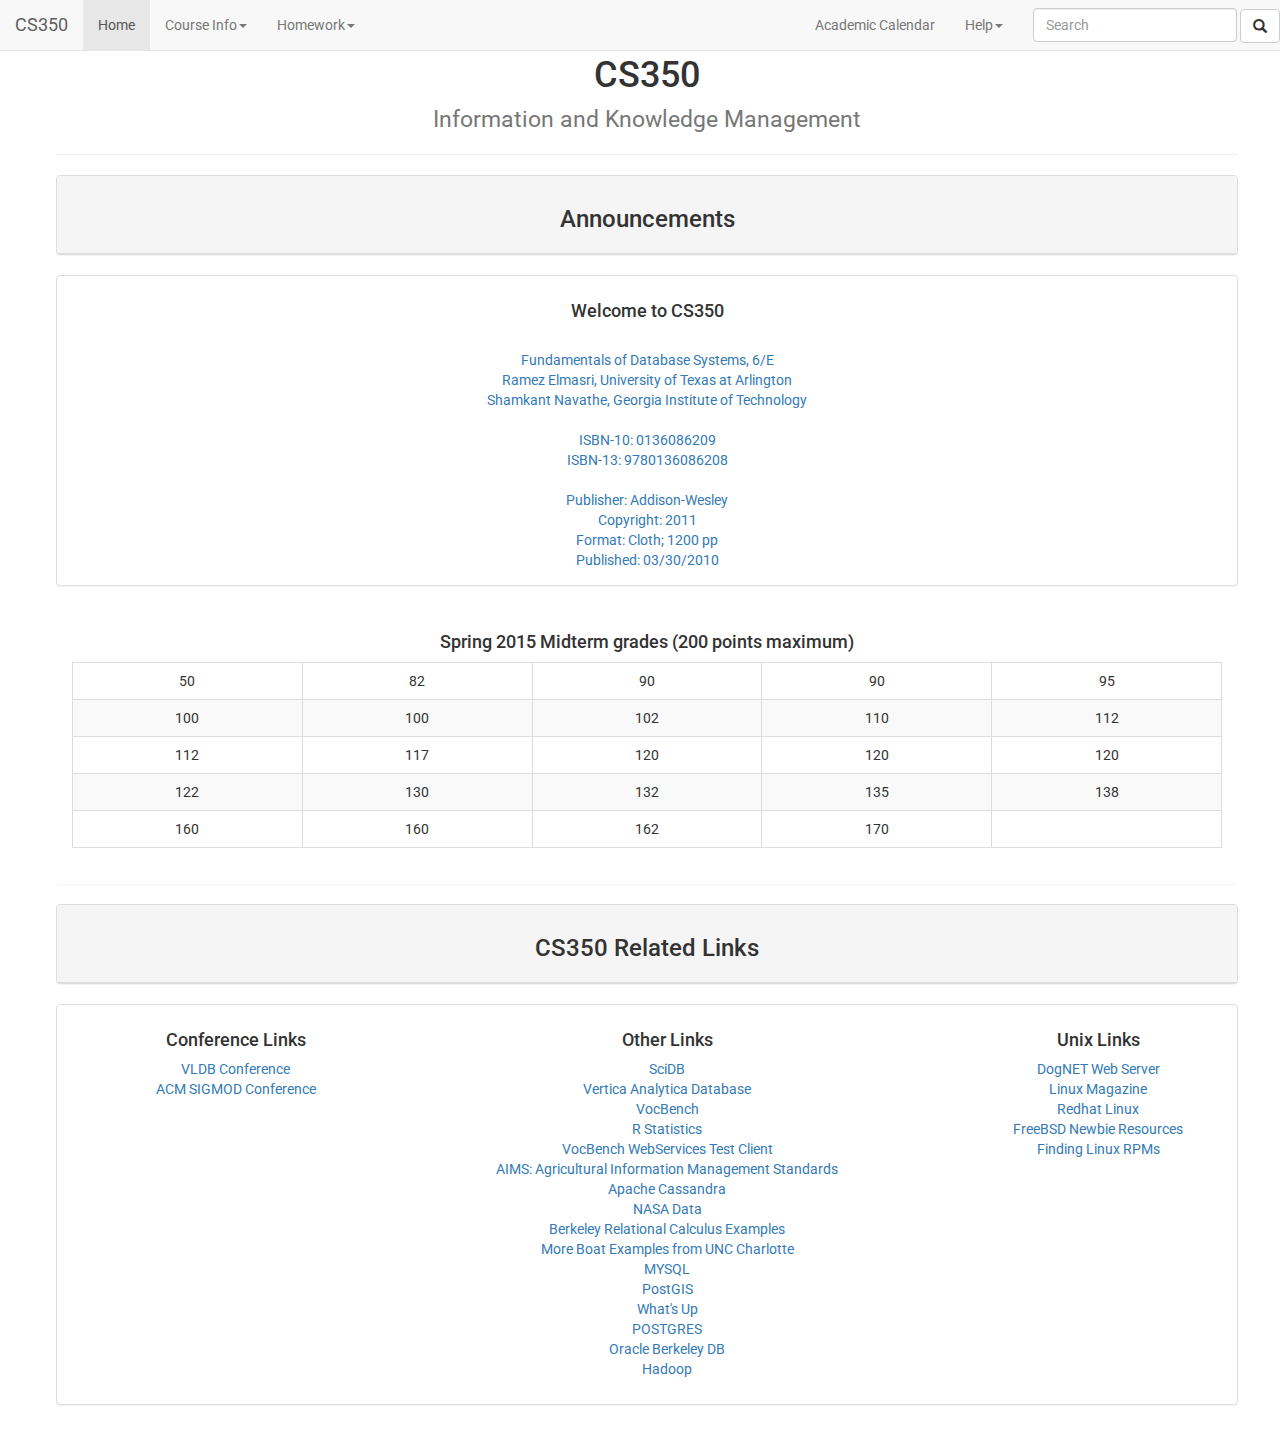
<file: Homework 4/index.html>
<!DOCTYPE html>
<html lang="en-US">
<head>
	<meta charset="utf-8">
	<meta http-equiv="X-UA-Compatible" content="IE=edge">
	<meta name="viewport" content="width=device-width, initial-scale=1">
	<title>CS350 Home Page</title>
	<script src="https://ajax.googleapis.com/ajax/libs/jquery/1.11.3/jquery.min.js"></script>
	<link rel="stylesheet" href="https://maxcdn.bootstrapcdn.com/bootstrap/3.3.5/css/bootstrap.min.css">
	<script src="https://maxcdn.bootstrapcdn.com/bootstrap/3.3.5/js/bootstrap.min.js"></script>
	<link href="style.css" rel="stylesheet" type="text/css">
	<link href='https://fonts.googleapis.com/css?family=Roboto' rel='stylesheet' type='text/css'>
</head>
<body>
	<header>
		<nav class="navbar navbar-default navbar-fixed-top">
			<div class="container-fluid">
				<div class="navbar-header">
				  	<button type="button" class="navbar-toggle collapsed" data-toggle="collapse" data-target="#navbar-collapse-1" aria-expanded="false">
        			<span class="sr-only">Toggle navigation</span>
        			<span class="icon-bar"></span>
        			<span class="icon-bar"></span>
        			<span class="icon-bar"></span>
      				</button>
      				<a class="navbar-brand" href="#">CS350</a>
    			</div>
    			<div class="collapse navbar-collapse" id="navbar-collapse-1">
     				<ul class="nav navbar-nav">
        				<li class="active">
        					<a href="http://web.cs.sunyit.edu/~eckertj/cs490web/hw4">Home<span class="sr-only">(current)</span></a>
        				</li>
        				<li class="dropdown">
          					<a href="#" class="dropdown-toggle" data-toggle="dropdown" role="button" aria-haspopup="true" aria-expanded="false">Course Info<span class="caret"></span></a>
         					<ul class="dropdown-menu">
            					<li>
            						<a href="http://www.cs.sunyit.edu/~scott/classes/CS350/outline.html">Syllabus</a>
            					</li>
            					<li>
            						<a href="http://web.cs.sunyit.edu/~Scott/classes/CS350/CatalogDescription.html">Catalog Description</a>
            					</li>
            					<li>
            						<a href="http://web.cs.sunyit.edu/~Scott/classes/CS350/agenda.html">Agenda</a>
            					</li>
            					<li>
            						<a href = "http://web.cs.sunyit.edu/~Scott/CS350/">Class Directory</a>
            					</li>
          					</ul>
        				</li>
        				<li class="dropdown">
          					<a href="#" class="dropdown-toggle" data-toggle="dropdown" role="button" aria-haspopup="true" aria-expanded="false">Homework<span class="caret"></span></a>
         					<ul class="dropdown-menu">
            					<li><a href="http://web.cs.sunyit.edu/~scott/classes/CS350/homework.html">Homework Assignments</a></li>
            					<li><a href="http://web.cs.sunyit.edu/~Scott/classes/CS350/projects.html">Project Examples</a></li>
            					<li><a href="http://web.cs.sunyit.edu/~Scott/classes/CS350/handin.html">Handing in Homework</a></li>
          					</ul>
        				</li>
      				</ul>
      				<ul class="nav navbar-nav navbar-right">
      					<form class="navbar-form navbar-right" role="search">
        					<div class="form-group">
          						<input type="text" class="form-control" placeholder="Search">
        					</div>
        					<button type="submit" class="btn btn-default glyphicon glyphicon-search"></button>
      					</form>
      					<li>
           					<a href="http://www.sunyit.edu/calendars_events/academic_calendars.inc">Academic Calendar</a>
           				</li>
        				<li class="dropdown">
          				<a href="#" class="dropdown-toggle" data-toggle="dropdown" role="button" aria-haspopup="true" aria-expanded="false">Help<span class="caret"></span></a>
          					<ul class="dropdown-menu">
            					<li>
            						<a href="http://www.cs.sunyit.edu/~scott/classes/CS350/help.html">Getting Help</a>
            					</li>
           						<li role="separator" class="divider"></li>
            					<li>
            						<a href="http://web.cs.sunyit.edu/~Scott/classes/CS350/copying.html">Unix Commands</a>
            					</li>
            					<li>
            						<a href="http://web.cs.sunyit.edu/~Scott/classes/CS350/settingKeys">Setting SSH Keys</a>
            					</li>
            					<li>
            						<a href="http://upc.lbl.gov/docs/user/sshagent.html">SSH Tutorial</a>
            					</li>
          					</ul>
        				</li>
      				</ul>
    			</div><!-- /.navbar-collapse -->
    		</div><!-- /.container-fluid -->
		</nav>
	</header>
	<main>
		<div class="page-header">
			<h1>CS350<br/><small>Information and Knowledge Management</small></h1>
		</div>
		<div class="panel panel-default">
			<div class="panel-heading">
				<h3>Announcements</h3>
			</div>
		</div>
		<div class="panel panel-default">
			<div class="panel-body">
				<h4>Welcome to CS350</h4><br/>
				<a href="http://www.pearsonhighered.com/educator/product/Fundamentals-of-Database-Systems/9780136086208.page">
				Fundamentals of Database Systems, 6/E<br/>
				Ramez Elmasri, University of Texas at Arlington<br/>
				Shamkant Navathe, Georgia Institute of Technology<br/>
				<br/>
				ISBN-10: 0136086209<br/>
				ISBN-13:  9780136086208<br/>
				<br/>
				Publisher:  Addison-Wesley<br/>
				Copyright:  2011<br/>
				Format:  Cloth; 1200 pp<br/>
				Published:  03/30/2010<br/>
				</a>
			</div>
		</div>
		<div class="panel panel-dafault">
			<div class="panel-body">
				<div class="table-responsive">
					<table class="table table-bordered table-striped">
						<tr>
							<h4>Spring 2015 Midterm grades (200 points maximum)</h4>
						</tr>
						<tr>
							<td>50</td>
							<td>82</td>
							<td>90</td>
							<td>90</td>
							<td>95</td>
						</tr>
						<tr>
							<td>100</td>
							<td>100</td>
							<td>102</td>
							<td>110</td>
							<td>112</td>
						</tr>
						<tr>
							<td>112</td>
							<td>117</td>
							<td>120</td>
							<td>120</td>
							<td>120</td>
						</tr>
						<tr>
							<td>122</td>
							<td>130</td>
							<td>132</td>
							<td>135</td>
							<td>138</td>
						</tr>
						<tr>
							<td>160</td>
							<td>160</td>
							<td>162</td>
							<td>170</td>
							<td>&nbsp;</td>
						</tr>
					</table>
				</div>
			</div>
		</div>
		<div class="panel panel-default">
			<div class="panel-heading">
				<h3>CS350 Related Links</h3>
			</div>
		</div>
		<div class="panel panel-default">
			<div class="panel-body">
				<div class="cs350-links conference-links col-md-3">
					<ul>
						<li>
							<h4>Conference Links</h4>
						</li>
						<li>
							<a href="http://www.vldb.org/2011">VLDB Conference</a>
						</li>
						<li>
							<a href="http://www.sigmod2011.org/index.shtml">ACM SIGMOD Conference</a>
						</li>
					</ul>
				</div>
				<div class="cs350-links other-links col-md-6">
					<ul>
						<li>
							<h4>Other Links</h4>
						</li>
						<li>
							<a href="http://en.wikipedia.org/wiki/SciDB">SciDB</a>
						</li>
						<li>
							<a href="http://en.wikipedia.org/wiki/Vertica">Vertica Analytica Database</a>
						</li>
						<li>
							<a href="http://202.73.13.50:55481/vocbench/">VocBench</a>
						</li>
						<li>
							<a href="http://cran.r-project.org/">R Statistics</a>
						</li>
						<li>
							<a href="http://code.google.com/p/agrovoc-cs-workbench/downloads/detail?name=ACSWWebserviceClient.war">VocBench WebServices Test Client</a>
						</li>
						<li>
							<a href="http://aims.fao.org/tools/agridupal">AIMS: Agricultural Information Management Standards</a>
						</li>
						<li>
							<a href="http://web.cs.sunyit.edu/~Scott/classes/CS350/en.wikipedia.org/wiki/Apache_Cassandra">Apache Cassandra</a>
						</li>
						<li>
							<a href="https://sites.google.com/a/berkeley.edu/uncleal-urls/nasa-urls/data">NASA Data</a>
						</li>
						<li>
							<a href="http://web.cs.sunyit.edu/~Scott/classes/CS350/inst.eecs.berkeley.edu/~cs186/sp06/lecs/lecture9Calc.pdf">Berkeley Relational Calculus Examples</a>
						</li>
						<li>
							<a href="http://web.cs.sunyit.edu/~Scott/classes/CS350/www.kdd.uncc.edu/Cynthia/calculus.ppt">More Boat Examples from UNC Charlotte</a>
						</li>
						<li>
							<a href="http://www.mysql.com/">MYSQL</a>
						</li>
						<li>
							<a href="http://postgis.refractions.net/">PostGIS</a>
						</li>
						<li>
							<a href="http://www.satellitedebris.net/whatsup/">What's Up</a>
						</li>
						<li>
							<a href="http://www.postgresql.org/">POSTGRES</a>
						</li>
						<li>
							<a href="http://www.oracle.com/technetwork/database/berkeleydb/overview/index.html">Oracle Berkeley DB</a>
						</li>
						<li>
							<a href="http://hadoop.apache.org/">Hadoop</a>
						</li>
					</ul>
				</div>
				<div class="cs350-links unix-links col-md-3">
					<ul>
						<li>
							<h4>Unix Links</h4>
						</li>
						<li>
							<a href="http://www.cs.sunyit.edu/">DogNET Web Server</a>
						</li>
						<li>
							<a href="http://www.linux-mag.com/">Linux Magazine</a>
						</li>
						<li>
							<a href="http://www.redhat.com/">Redhat Linux</a>
						</li>
						<li>
							<a href="http://www.freebsd.org/projects/newbies.html">FreeBSD Newbie Resources</a>
						</li>
						<li>
							<a href="http://www.rpmfind.net/">Finding Linux RPMs</a>
						</li>
					</ul>
				</div>
			</div>
		</div>
	</main>
</body>
</html>
</file>
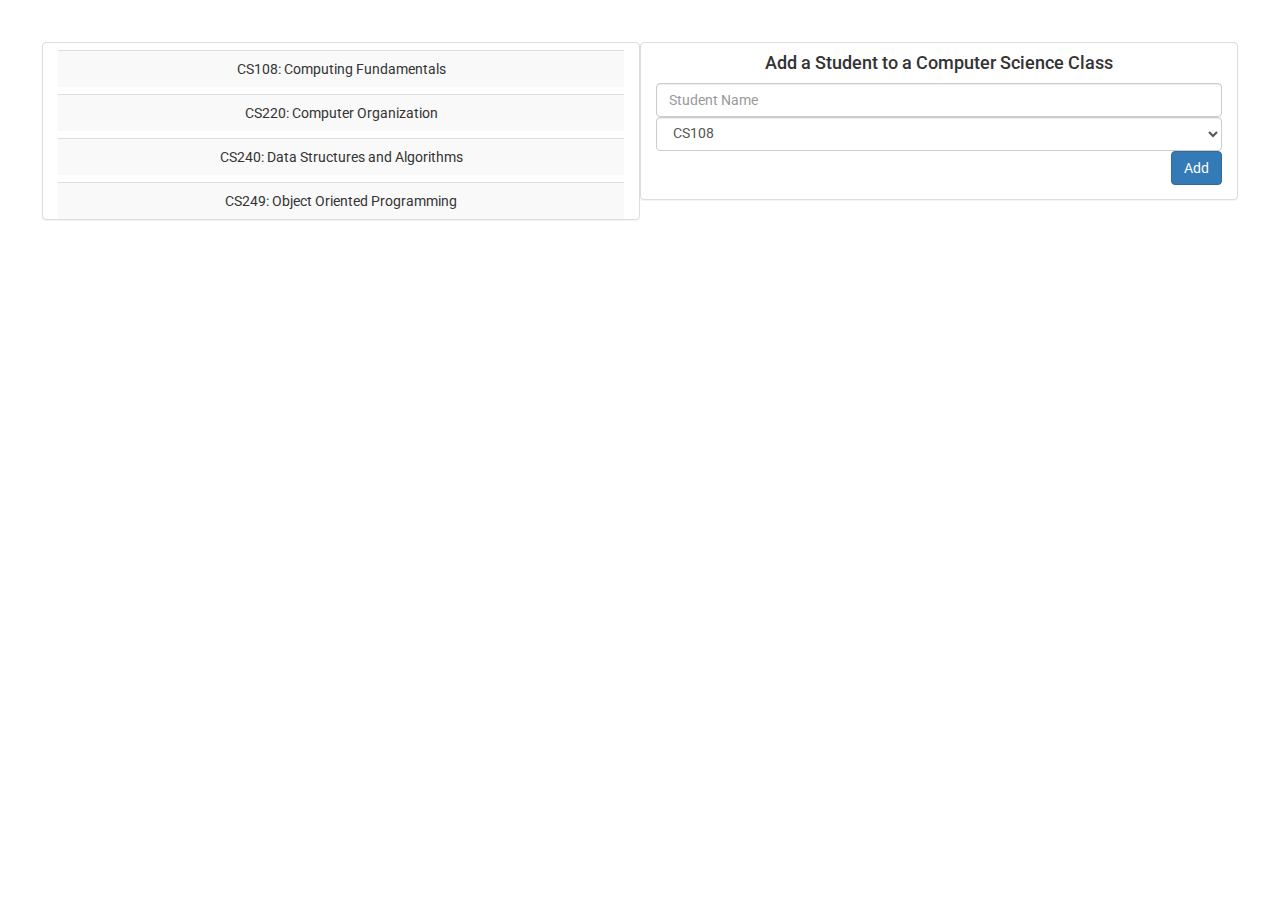
<file: Homework 5/index.html>
<!DOCTYPE html>
<html lang="en-US">
  <head>
  	<meta charset="utf-8">
	<meta http-equiv="X-UA-Compatible" content="IE=edge">
	<meta name="viewport" content="width=device-width, initial-scale=1">
    <title>Homework 5</title>
    <script   src="https://code.jquery.com/jquery-1.12.3.min.js"   integrity="sha256-aaODHAgvwQW1bFOGXMeX+pC4PZIPsvn2h1sArYOhgXQ="   crossorigin="anonymous"></script>
    <link rel="stylesheet" href="https://maxcdn.bootstrapcdn.com/bootstrap/3.3.5/css/bootstrap.min.css">
	<script src="https://maxcdn.bootstrapcdn.com/bootstrap/3.3.5/js/bootstrap.min.js"></script>
	<link href='https://fonts.googleapis.com/css?family=Roboto' rel='stylesheet' type='text/css'>
    <script src="students.js"></script>
    <script src="script.js"></script>
	<link href="style.css" rel="stylesheet" type="text/css">
  </head>
  <body>
  	<!--Panel for displaying tables with classes inside-->
    <section id="classesPanel" class="col-md-6 panel panel-default">
    	<div class="table-responsive">
    		<table id="cs108Table" class="classTable table tabel-bordered table-striped">
    			<tbody>
    				<tr><td>CS108: Computing Fundamentals</td></tr>
    			</tbody>
    		</table>
    		<table id="cs220Table" class="classTable table tabel-bordered table-striped">
    			<tbody>
    				<tr><td>CS220: Computer Organization</td></tr>
    			</tbody>
    		</table>
    		<table id="cs240Table" class="classTable table tabel-bordered table-striped">
    			<tbody>
    				<tr><td>CS240: Data Structures and Algorithms</td></tr>
    			</tbody>
    		</table>
    		<table id="cs249Table" class="classTable table tabel-bordered table-striped">
    			<tbody>
    				<tr><td>CS249: Object Oriented Programming</td></tr>
    			</tbody>
    		</table>
    	</div>
    </section>
    <!--Panel for adding new students to a class from a dropdown selection-->
	<section id="studentInputPanel" class="panel panel-default col-md-6">
	    <h4>Add a Student to a Computer Science Class</h4>
	    	<input type="text" id="newStudentName" class="form-control" placeholder="Student Name">
	    	<select id="classDD" class="form-control">
	  			<option value="CS108">CS108</option>
	  			<option value="CS220">CS220</option>
	  			<option value="CS240">CS240</option>
	  			<option value="CS249">CS249</option>
			</select>
	    <button id="addButton" onclick="addStudent()" class="btn btn-primary">Add</button>
	</section>
  </body>
</html>
</file>
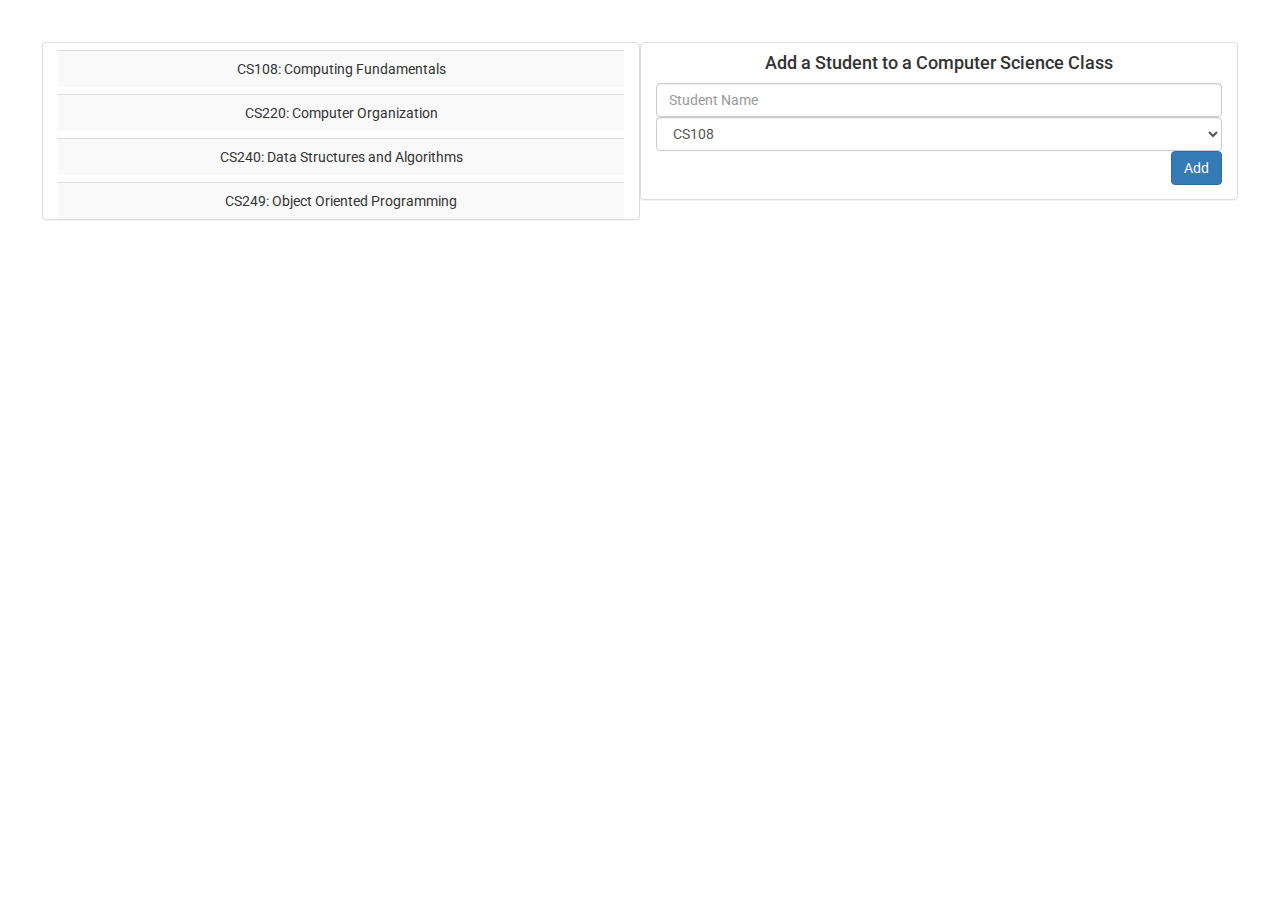
<file: Homework 6/index.html>
<!DOCTYPE html>
<html lang="en-US">
  <head>
  	<meta charset="utf-8">
	<meta http-equiv="X-UA-Compatible" content="IE=edge">
	<meta name="viewport" content="width=device-width, initial-scale=1">
    <title>Homework 5</title>
    <script   src="https://code.jquery.com/jquery-1.12.3.min.js"   integrity="sha256-aaODHAgvwQW1bFOGXMeX+pC4PZIPsvn2h1sArYOhgXQ="   crossorigin="anonymous"></script>
    <link rel="stylesheet" href="https://maxcdn.bootstrapcdn.com/bootstrap/3.3.5/css/bootstrap.min.css">
    <link rel="stylesheet" href="https://maxcdn.bootstrapcdn.com/font-awesome/4.4.0/css/font-awesome.min.css">
	<script src="https://maxcdn.bootstrapcdn.com/bootstrap/3.3.5/js/bootstrap.min.js"></script>
	<link href='https://fonts.googleapis.com/css?family=Roboto' rel='stylesheet' type='text/css'>
    <script src="students.js"></script>
    <script src="script.js"></script>
	<link href="style.css" rel="stylesheet" type="text/css">
  </head>
  <body>
  	<!--Panel for displaying tables with classes inside-->
    <section id="classesPanel" class="col-md-6 panel panel-default">
    	<div class="table-responsive">
    		<table id="cs108Table" class="classTable table tabel-bordered table-striped">
    			<tbody>
    				<tr><td>CS108: Computing Fundamentals</td></tr>
    			</tbody>
    		</table>
    		<table id="cs220Table" class="classTable table tabel-bordered table-striped">
    			<tbody>
    				<tr><td>CS220: Computer Organization</td></tr>
    			</tbody>
    		</table>
    		<table id="cs240Table" class="classTable table tabel-bordered table-striped">
    			<tbody>
    				<tr><td>CS240: Data Structures and Algorithms</td></tr>
    			</tbody>
    		</table>
    		<table id="cs249Table" class="classTable table tabel-bordered table-striped">
    			<tbody>
    				<tr><td>CS249: Object Oriented Programming</td></tr>
    			</tbody>
    		</table>
    	</div>
    </section>
    <!--Panel for adding new students to a class from a dropdown selection-->
	<section id="studentInputPanel" class="panel panel-default col-md-6">
	    <h4>Add a Student to a Computer Science Class</h4>
	    	<input type="text" id="newStudentName" class="form-control" placeholder="Student Name">
	    	<select id="classDD" class="form-control">
	  			<option value="CS108">CS108</option>
	  			<option value="CS220">CS220</option>
	  			<option value="CS240">CS240</option>
	  			<option value="CS249">CS249</option>
			</select>
	    <button id="addButton" onclick="addStudent()" class="btn btn-primary">Add</button>
	    <i id="spinner" class="fa fa-spin fa-2x" style="display:none"></i>
	</section>
	<!-- Bootstrap Modal adapted for clicking on students -->
	<div class="modal fade" id="studentModal" tabindex="-1" role="dialog" aria-labelledby="studentModalLabel">
	  <div class="modal-dialog" role="document">
	    <div class="modal-content">
	      <div class="modal-header">
	        <button type="button" class="close" data-dismiss="modal" aria-label="Close"><span aria-hidden="true">&times;</span></button>
	        <h4 class="modal-title" id="studentModalLabel">New message</h4>
	      </div>
	      <div class="modal-body">
	        <span id="modalClasses"></span>
	      </div>
	      <div class="modal-footer">
	        <button type="button" class="btn btn-primary" data-dismiss="modal">Ok</button>
	      </div>
	    </div>
	  </div>
	</div>
  </body>
</html>
</file>
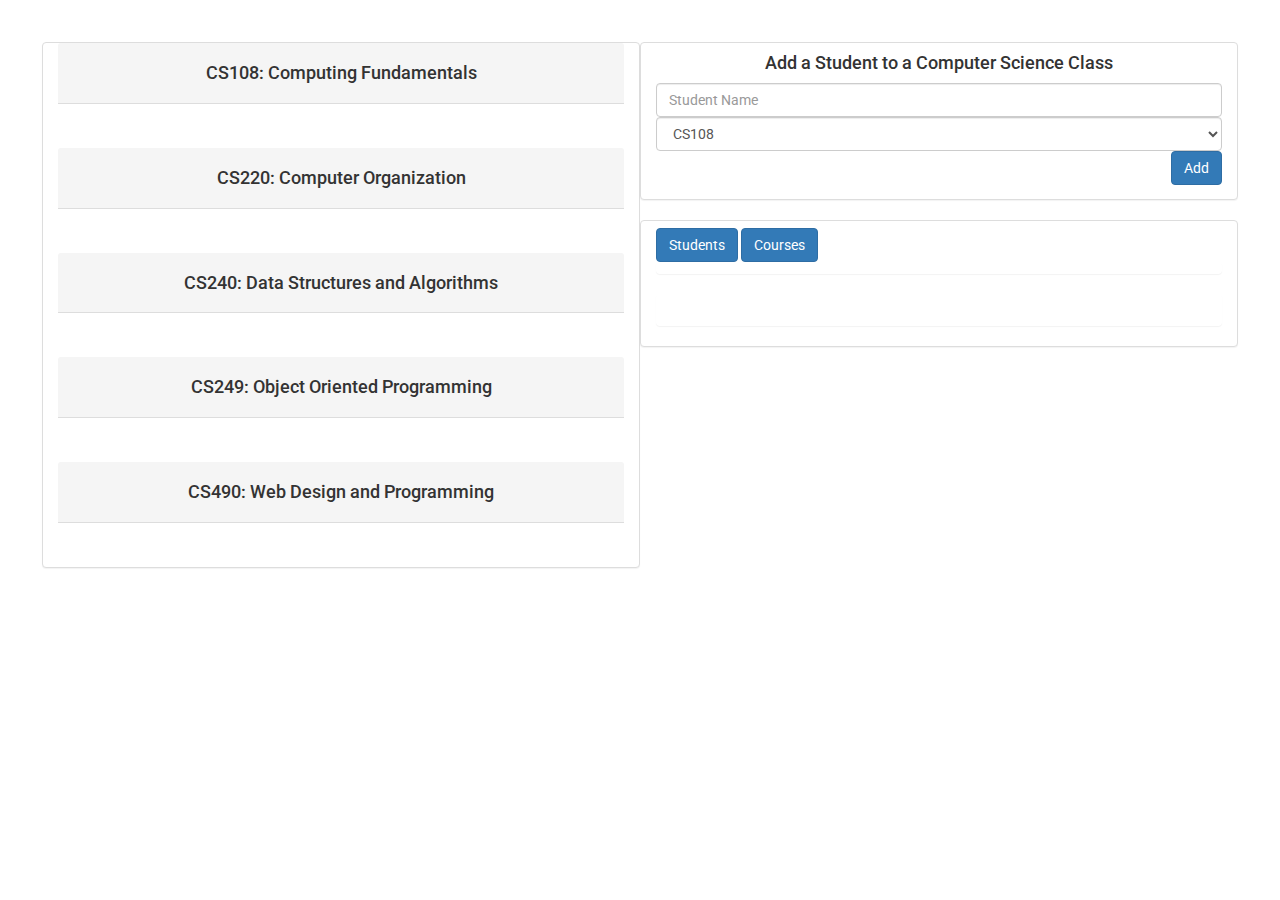
<file: Homework 7/index.html>
<!DOCTYPE html>
<html lang="en-US">
  <head>
  	<meta charset="utf-8">
	<meta http-equiv="X-UA-Compatible" content="IE=edge">
	<meta name="viewport" content="width=device-width, initial-scale=1">
    <title>Homework 7</title>
    <script   src="https://code.jquery.com/jquery-1.12.3.min.js"   integrity="sha256-aaODHAgvwQW1bFOGXMeX+pC4PZIPsvn2h1sArYOhgXQ="   crossorigin="anonymous"></script>
    <link rel="stylesheet" href="https://maxcdn.bootstrapcdn.com/bootstrap/3.3.5/css/bootstrap.min.css">
    <link rel="stylesheet" href="https://maxcdn.bootstrapcdn.com/font-awesome/4.4.0/css/font-awesome.min.css">
	<script src="https://maxcdn.bootstrapcdn.com/bootstrap/3.3.5/js/bootstrap.min.js"></script>
	<link href='https://fonts.googleapis.com/css?family=Roboto' rel='stylesheet' type='text/css'>
    <script src="students.js"></script>
    <script src="script.js"></script>
	<link href="style.css" rel="stylesheet" type="text/css">
  </head>
  <body>
  	<!--Panel for displaying tables with classes inside-->
    <div id="classesPanel" class="col-md-6 col-sm-12 col-xs-12 panel panel-default">
    	<section class="panel-heading classHeading">
    		<h4>CS108: Computing Fundamentals</h4>
    	</section>
    	<section  id="cs108Body" class="panel-body classPanel">
    	</section>
    	<section class="panel-heading classHeading">
    		<h4>CS220: Computer Organization</h4>
    	</section>
    	<section  id="cs220Body" class="panel-body classPanel">
    	</section>
    	<section class="panel-heading classHeading">
    		<h4>CS240: Data Structures and Algorithms</h4>
    	</section>
    	<section  id="cs240Body" class="panel-body classPanel">
    	</section>
    	<section class="panel-heading classHeading">
    		<h4>CS249: Object Oriented Programming</h4>
    	</section>
    	<section  id="cs249Body" class="panel-body classPanel">
    	</section>
    	<section class="panel-heading classHeading">
    		<h4>CS490: Web Design and Programming</h4>
    	</section>
    	<section  id="cs490Body" class="panel-body classPanel">
    	</section>
    </div>
    <!--Panel for adding new students to a class from a dropdown selection-->
	<section id="studentInputPanel" class="panel panel-default col-md-6 col-sm-12 col-xs-12">
	    <h4>Add a Student to a Computer Science Class</h4>
	    	<input type="text" id="newStudentName" class="form-control" placeholder="Student Name">
	    	<select id="classDD" class="form-control">
	  			<option value="CS108">CS108</option>
	  			<option value="CS220">CS220</option>
	  			<option value="CS240">CS240</option>
	  			<option value="CS249">CS249</option>
	  			<option value="CS490">CS490</option>
			</select>
	    <button id="addButton" onclick="addStudent()" class="btn btn-primary">Add</button>
	    <i id="spinner" class="fa fa-spin fa-2x" style="display:none"></i>
	</section>
	<!-- Panel to display API related events -->
	<section id="apiPanel" class="panel panel-default col-md-6 col-sm-12 col-xs-12">
		<button id="studentsAPIButton" class="btn btn-primary" onclick="getAllStudentsAPI()">Students</button>
    	<button id="coursesAPIButton" class="btn btn-primary" onclick="getAllCoursesAPI()">Courses</button>
    	<section id="apiDisplayHeader" class="panel panel-header col-md-12 col-sm-12 col-xs-12 apiDisplayPanel">
    	<h4></h4>
    	</section>
    	<section id="apiDisplayBody" class="panel panel-body col-md-12 col-sm-12 col-xs-12 apiDisplayPanel">
    	</section>
	</section>
	<!-- Bootstrap Modal adapted for clicking on students -->
	<div class="modal fade" id="studentModal" tabindex="-1" role="dialog" aria-labelledby="studentModalLabel">
	  <div class="modal-dialog" role="document">
	    <div class="modal-content">
	      <div class="modal-header">
	        <button type="button" class="close" data-dismiss="modal" aria-label="Close"><span aria-hidden="true">&times;</span></button>
	        <h4 class="modal-title" id="studentModalLabel">New message</h4>
	      </div>
	      <div class="modal-body clearfix">
	      	<span id="studentID" class="col-md-12 col-sm-12 col-xs-12"></span>
	      	<span id="studentLevel" class="col-md-12 col-sm-12 col-xs-12"></span>
	      	<span id="studentOwner" class="col-md-12 col-sm-12 col-xs-12"></span>
	      	<span id="studentPhoto" class="col-md-12 col-sm-12 col-xs-12"></span>
	      	<span id="studentActive" class="col-md-12 col-sm-12 col-xs-12"></span>
	        <span id="modalClasses" class="col-md-12 col-sm-12 col-xs-12"></span>
	      </div>
	      <div class="modal-footer">
	        <button type="button" class="btn btn-primary" data-dismiss="modal">Ok</button>
	      </div>
	    </div>
	  </div>
	</div>
	<!--Modal for courses -->
	<div class="modal fade" id="courseModal" tabindex="-1" role="dialog" aria-labelledby="courseModalLabel">
	  <div class="modal-dialog" role="document">
	    <div class="modal-content">
	      <div class="modal-header">
	        <button type="button" class="close" data-dismiss="modal" aria-label="Close"><span aria-hidden="true">&times;</span></button>
	        <h4 class="modal-title" id="courseModalLabel">New message</h4>
	      </div>
	      <div class="modal-body clearfix">
	      	<span id="courseName" class="col-md-12 col-sm-12 col-xs-12"></span>
	      	<span id="courseNum" class="col-md-12 col-sm-12 col-xs-12"></span>
	      	<span id="courseMaxStudents" class="col-md-12 col-sm-12 col-xs-12"></span>
	      	<span id="courseOwner" class="col-md-12 col-sm-12 col-xs-12"></span>
	      	<span id="courseActive" class="col-md-12 col-sm-12 col-xs-12"></span>
	        <span id="courseStudents" class="col-md-12 col-sm-12 col-xs-12"></span>
	      </div>
	      <div class="modal-footer">
	        <button type="button" class="btn btn-primary" data-dismiss="modal">Ok</button>
	      </div>
	    </div>
	  </div>
	</div>
  </body>
</html>
</file>
<file: Homework 4/style.css>
body{
	margin: 4em 3em 3em 4em;
	font-family: "Roboto";
}
.page-header{
	text-align: center;
}

.panel{
	text-align: center;
}

.cs350-links ul
{
	list-style-type: none;
	text-align: center;
}
</file>
<file: Homework 5/style.css>
body{
	margin: 3em 3em 3em 3em;
	font-family: "roboto";
}
/* Formatting for Add Panel */
#studentInputPanel{
	text-align: center;
	padding-bottom: 1em;
}

#addButton{
	float:right;
}
/* End Formatting for Add Panel */

/* Formatting for Class Display Panel */
/* Remove the padding in class panel section */
#classPanel{
	padding-left: 0;
	padding-right: 0;
}

/* Adds a margin to the top and bottom of each table,
so they have some breathing room. */
.classTable{
	margin-top: .5em;
	margin-bottom: .5em;
}

/* Centers the text in the class tables. */
.classTable tbody tr td {
	text-align: center;
}
/* End formatting for Class Display Panel */
</file>
<file: Homework 6/style.css>
body{
	margin: 3em 3em 3em 3em;
	font-family: "roboto";
}
/* Formatting for Add Panel */
#studentInputPanel{
	text-align: center;
	padding-bottom: 1em;
}

#addButton{
	float: right;
}

#spinner{
	float: right;
}

.invalidInput{
	border: 2px solid red;
}

/* End Formatting for Add Panel */

/* Formatting for Class Display Panel */
/* Remove the padding in class panel section */
#classPanel{
	padding-left: 0;
	padding-right: 0;
}

/* Adds a margin to the top and bottom of each table,
so they have some breathing room. */
.classTable{
	margin-top: .5em;
	margin-bottom: .5em;
}

.classTable tbody button{
	background-color: transparent;
	border: none;
}

/* Centers the text in the class tables. */
.classTable tbody tr td {
	text-align: center;
}
/* End formatting for Class Display Panel */
</file>
<file: Homework 7/style.css>
body{
	margin: 3em 3em 3em 3em;
	font-family: "roboto";
}

.clearfix:after {
		clear: both;
		content: "";
		display: table;
}
/* Formatting for Add Panel */
#studentInputPanel{
	text-align: center;
	padding-bottom: 1em;
}

#addButton{
	float: right;
}

#spinner{
	float: right;
}

.invalidInput{
	border: 2px solid red;
}

/* End Formatting for Add Panel */

/* Formatting for Class Display Panel */
.classHeading{
	text-align: center;
}

/* Adds a margin to the top and bottom of each table,
so they have some breathing room. */
.classPanel{
	margin-top: .5em;
	margin-bottom: .5em;
}

.classPanel button{
	background-color: transparent;
	border: none;
}

/* Centers the text in the class tables. */
.classPanel {
	text-align: center;
}
/* End formatting for Class Display Panel */

/* Formatting for the API Panel */
#apiPanel button{
	margin-top: .5em;
}

.apiDisplayPanel button{
	margin-top: .25em;
	margin-bottom: .25em;
	background-color: transparent;
	border: none;
}
/* End Formatting for API Panel */
</file>
